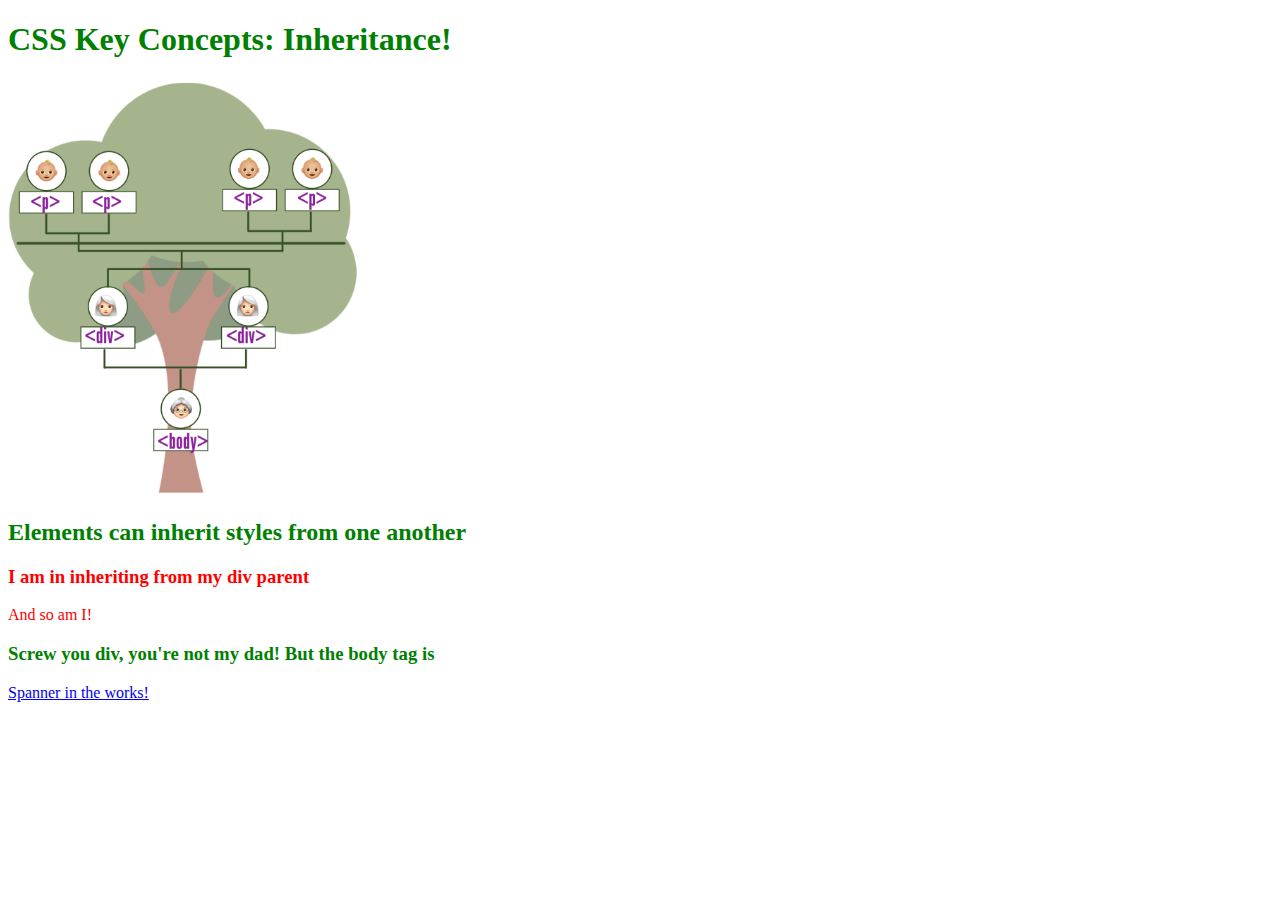
<file: Inheritance/index.html>
<!DOCTYPE html>
<html lang="en">
<head>
    <meta charset="UTF-8">
    <meta http-equiv="X-UA-Compatible" content="IE=edge">
    <meta name="viewport" content="width=device-width, initial-scale=1.0">
    <link rel="stylesheet" href="./styles.css">
    <title>Inheritance: CSS, Key Concepts</title>
</head>
<body>
    <h1>CSS Key Concepts: Inheritance!</h1>

    <img src="./inheritance.png" alt="A family tree depicting inheritance in CSS">

    <h2>Elements can inherit styles from one another</h2>

    <div>
        <h3>I am in inheriting from my div parent</h3>
        <p>And so am I!</p>
    </div>

    <h3>Screw you div, you're not my dad! But the body tag is</h3>

    <a href="#">Spanner in the works!</a>
</body>
</html>
</file>
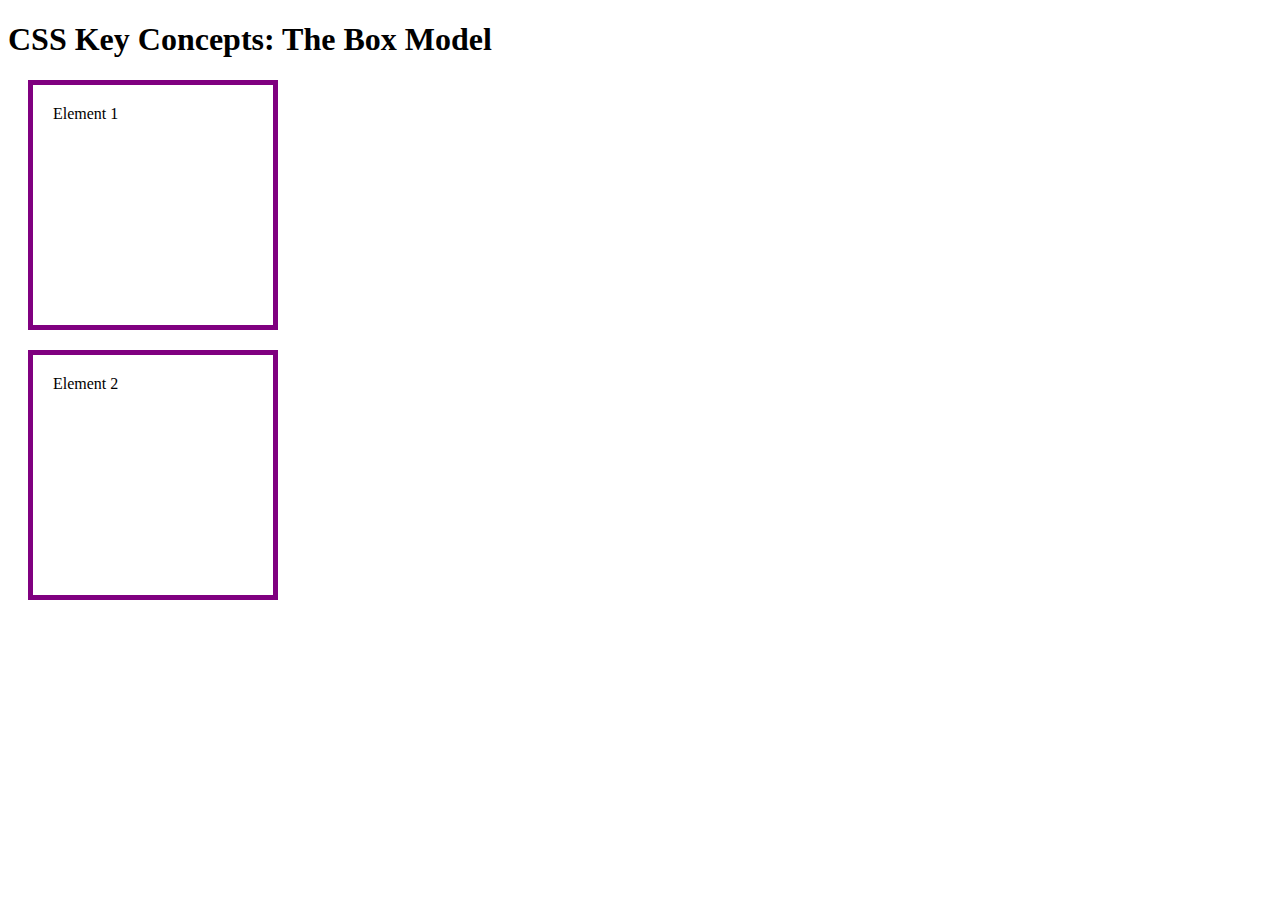
<file: Box_Model/box_model.html>
<!DOCTYPE html>
<html lang="en">

<head>
    <meta charset="UTF-8" />
    <meta http-equiv="X-UA-Compatible" content="IE=edge" />
    <meta name="viewport" content="width=device-width, initial-scale=1.0" />
    <link rel="stylesheet" href="./box_model.css" />
    <title>The Box Model, Key Concepts</title>
</head>

<body>
    <h1>CSS Key Concepts: The Box Model</h1>

    <div>Element 1</div>

    <div>Element 2</div>
</body>

</html>
</file>
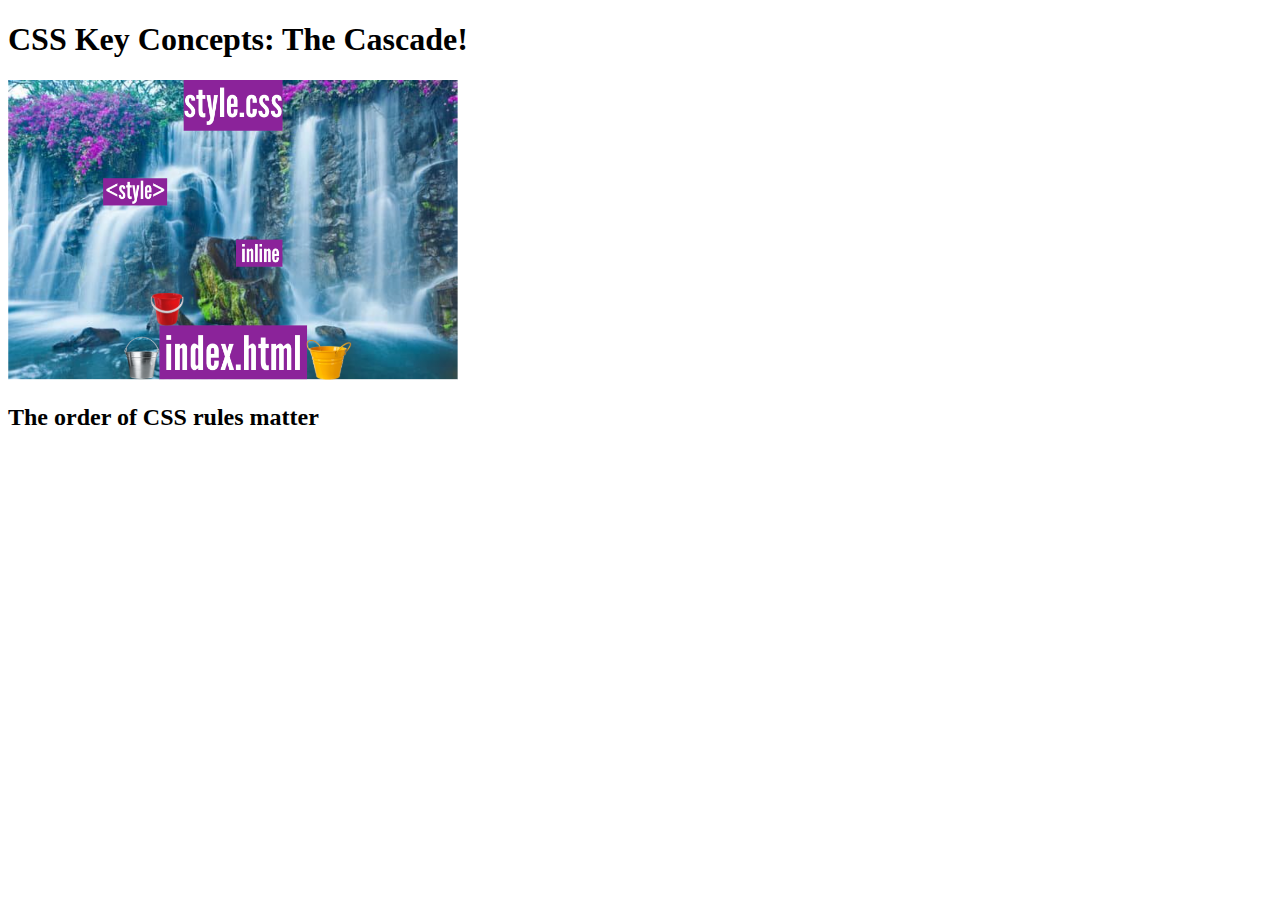
<file: cascade/cascade.html>
<!DOCTYPE html>
<html lang="en">

<head>
    <meta charset="UTF-8">
    <meta http-equiv="X-UA-Compatible" content="IE=edge">
    <meta name="viewport" content="width=device-width, initial-scale=1.0">
    <link rel="stylesheet" href="./cascade.css">
    <title>Cascading: CSS, Key Concepts</title>
</head>

<body>
    <h1>CSS Key Concepts: The Cascade!</h1>

    <img src="./css_waterfall.png" alt="A waterful depicting how CSS styles cascade down" width="450">

    <h2>The order of CSS rules matter</h2>

</body>

</html>
</file>
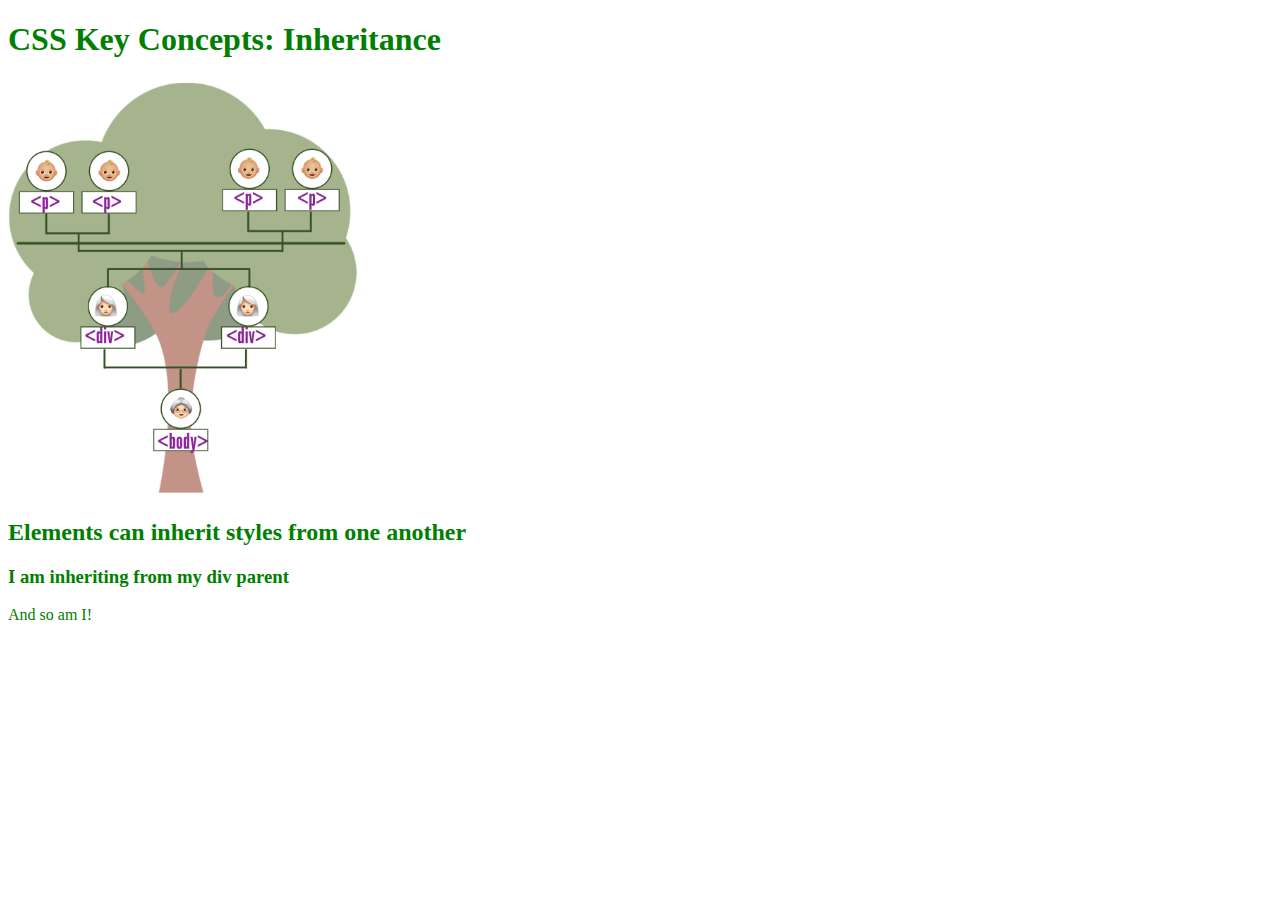
<file: Inheritance/inheritance.html>
<!DOCTYPE html>
<html lang="en">

<head>
    <meta charset="UTF-8">
    <meta http-equiv="X-UA-Compatible" content="IE=edge">
    <meta name="viewport" content="width=device-width, initial-scale=1.0">
    <link rel="stylesheet" href="./inheritance.css">
    <title>Inheritance: CSS, Key Concepts</title>
</head>

<body>
    <h1>CSS Key Concepts: Inheritance</h1>

    <img src="./inheritance.png" alt="A family tree depicting inheritance in CSS" style="width: 350px">

    <h2>Elements can inherit styles from one another</h2>

    <div>
        <h3>I am inheriting from my div parent</h3>
        <p>And so am I!</p>
    </div>

</body>

</html>
</file>
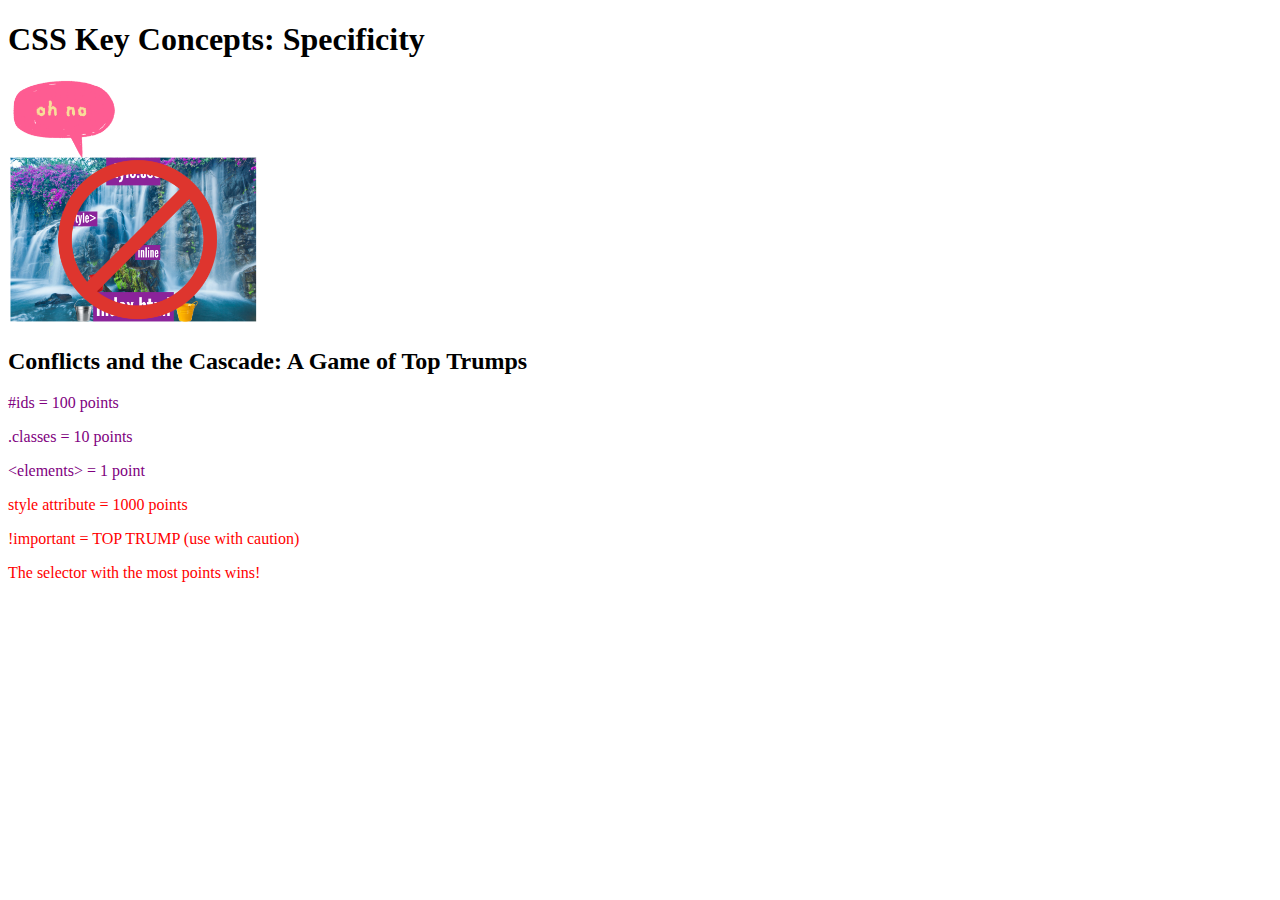
<file: Specificity/specificity.html>
<!DOCTYPE html>
<html lang="en">

<head>
    <meta charset="UTF-8">
    <meta http-equiv="X-UA-Compatible" content="IE=edge">
    <meta name="viewport" content="width=device-width, initial-scale=1.0">
    <link rel="stylesheet" href="./specificity.css">
    <title>Specificity: CSS, Key Concepts</title>
</head>

<body>
    <h1>CSS Key Concepts: Specificity</h1>

    <img src="./trouble_in_paradise.png" alt="" width="250">

    <h2>Conflicts and the Cascade: A Game of Top Trumps</h2>

    <div id="main">
        <p>#ids = 100 points</p>
        <p>.classes = 10 points</p>
        <p>&lt;elements&gt; = 1 point</p>
    </div>

    <p>style attribute = 1000 points</p>
    <p>!important = TOP TRUMP (use with caution)</p>
    <p>The selector with the most points wins!</p>

</body>

</html>
</file>
<file: Inheritance/styles.css>
body {
    color: green;
}

div {
    color: red;
}












img {
    width: 350px;
}
</file>
<file: Box_Model/box_model.css>
div {
    margin: 20px;
    padding: 20px;
    border: 5px solid purple;
    height: 200px;
    width: 200px;
}
</file>
<file: cascade/cascade.css>
/* h2 {
    color: pink;
}

h2 {
    color: red;
} */
</file>
<file: Inheritance/inheritance.css>
body {
    color: green;
}
</file>
<file: Specificity/specificity.css>
#main p {
  color: purple;
}

p {
  color: red;
}
</file>
